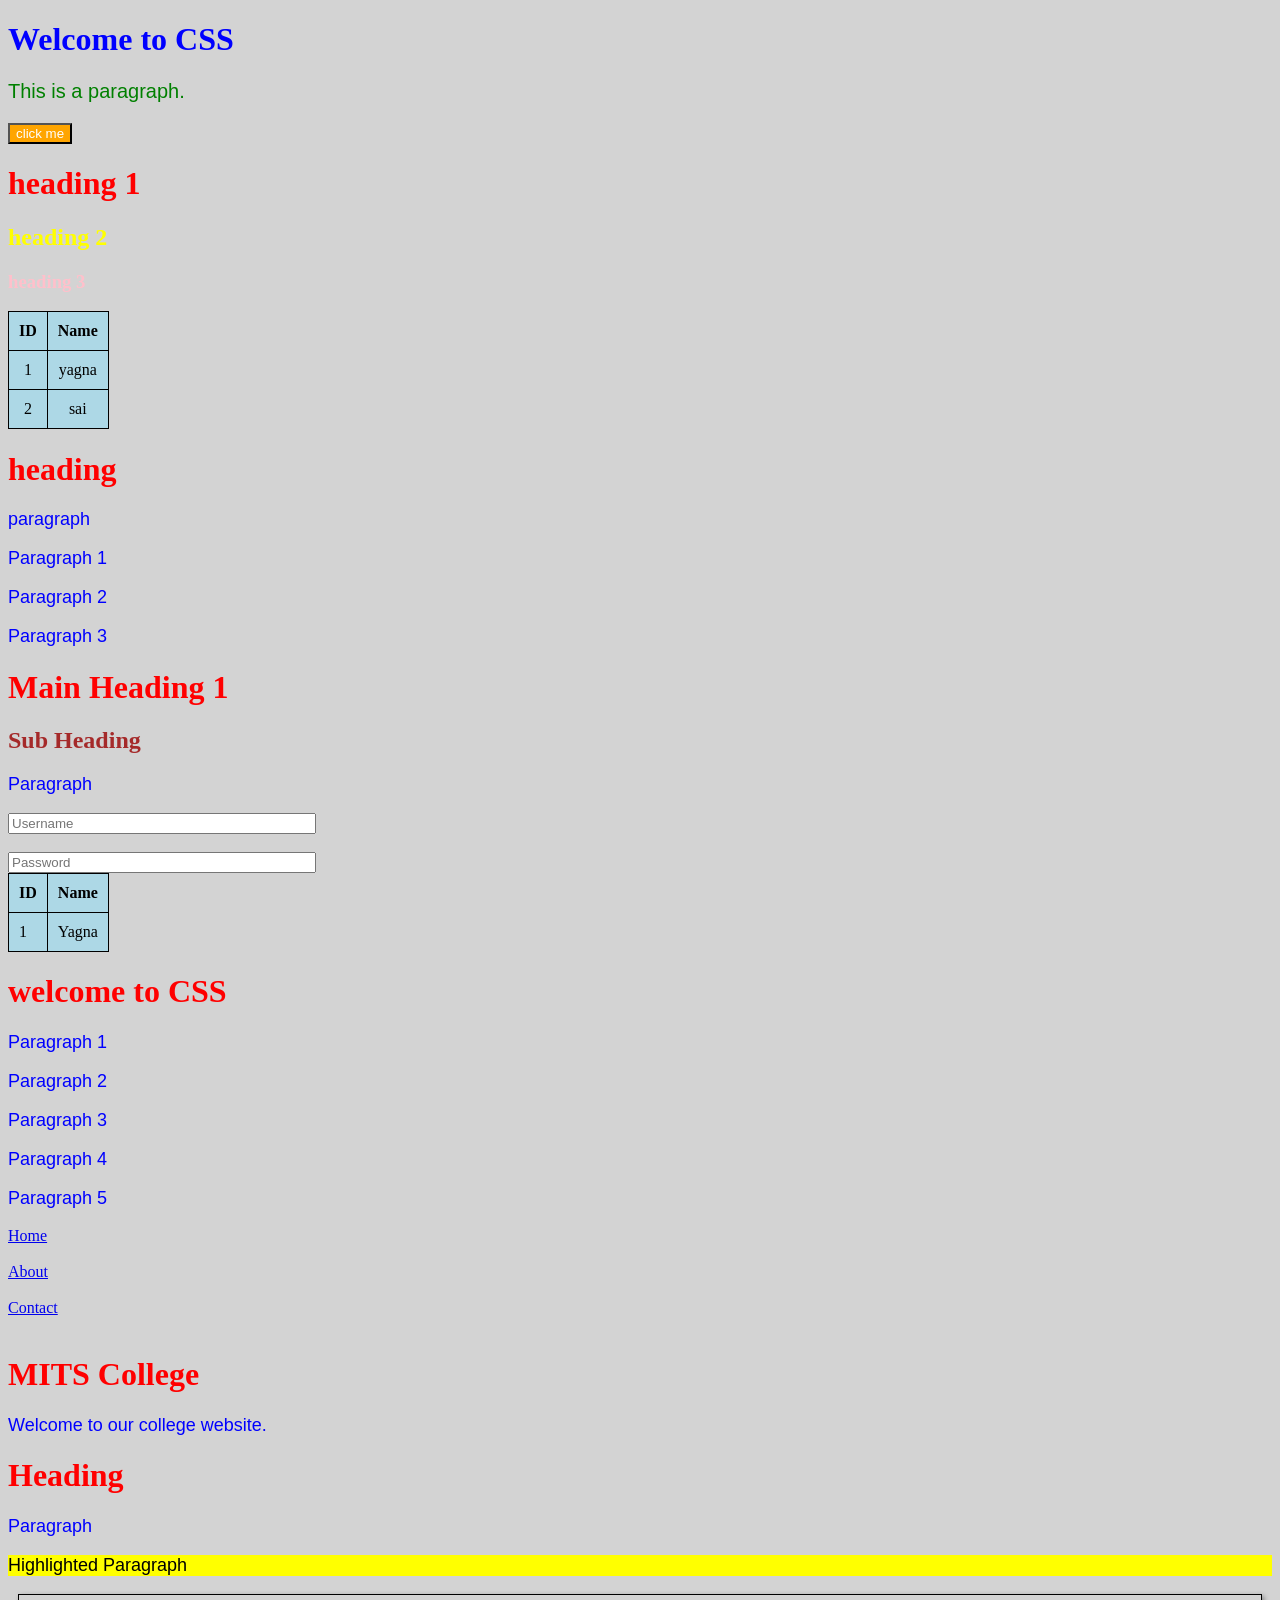
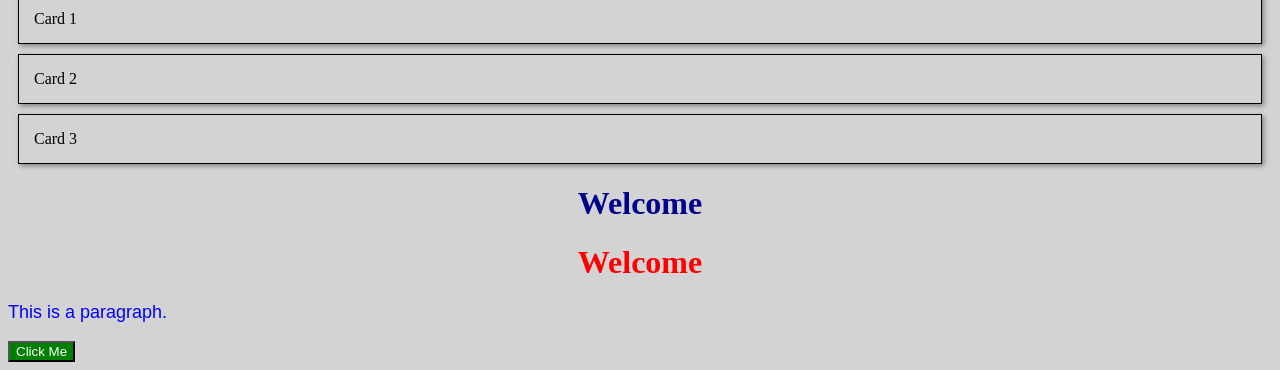
<file: css.html>
<!DOCTYPE html>
<html lang="en">
<head>
    <meta charset="UTF-8">
    <meta name="viewport" content="width=device-width, initial-scale=1.0">
    <title>Document</title>
    <style>
        h1{
            color:red;
        }
        p{
            color:blue;
        }
        p{
            font-size: 18px;
            font-family: Arial;
        }
        h1{
            color:blue;
        }
        h2{
            color: brown;
        }
        p{
            color: blueviolet;
        }
        body{
            background-color:lightgray;
        }
        input{
            width:300px;
        }
        table,th,td{
            border:1px solid black;
            border-collapse:collapse;
            padding:10px;
            background-color:lightblue;
        } 
        <link rel="stylesheet" href="style.css">
        h1{
            color:red;
        }
        p{
            color:blue;
        }
        .highlight{
            background:yellow;
            color:black;
        } 
        .card{
            border:1px solid black;
            padding:15px;
            box-shadow:2px 2px 5px gray;
            margin:10px;
        } 
        #title{
            color:darkblue;
            text-align:center;
        }
        h1{
            color:red;
        }

        .content{
            color:blue;
        }

        #main-title{
            text-align:center;
        }

        button{
            background-color:green;
            color:white;
        }
    </style>
</head>
<body>
    <h1 style="color: blue;">Welcome to CSS</h1>
    <p style="font-size: 20px; color: green;">This is a paragraph.</p>
    <button style="background-color:orange;color:white;">click me</button>
    <h1 style="color:red;">heading 1</h1>
    <h2 style="color:yellow">heading 2</h2>
    <h3 style="color:pink">heading 3</h3>
    <table border="1" style="background-color: yellow;text-align:center;">
        <tr>
            <th>ID</th>
            <th>Name</th>
        </tr>
        <tr>
            <td>1</td>
            <td>yagna</td>
        </tr>
        <tr>
            <td>2</td>
            <td>sai</td>
        </tr>
    </table>

    <h1>heading</h1>
    <p>paragraph</p>

    <p>Paragraph 1</p>
    <p>Paragraph 2</p>
    <p>Paragraph 3</p> 
    <h1>Main Heading 1</h1>
    <h2>Sub Heading</h2>
    <p>Paragraph</p>

    <form>
        <input type="text" placeholder="Username"><br><br>
        <input type="password" placeholder="Password">
    </form>

    <table>
        <tr>
            <th>ID</th>
            <th>Name</th>
        </tr>
        <tr>
            <td>1</td>
            <td>Yagna</td>
        </tr>
    </table>

    <h1>welcome to CSS</h1> 

    <p>Paragraph 1</p>
    <p>Paragraph 2</p>
    <p>Paragraph 3</p>
    <p>Paragraph 4</p>
    <p>Paragraph 5</p> 

    <nav>
        <a href="#">Home</a><br><br>
        <a href="#">About</a><br><br>
        <a href="#">Contact</a><br><br>
    </nav>

    <h1>MITS College</h1>
    <p>Welcome to our college website.</p>
    <h1>Heading</h1>
    <p>Paragraph</p>

    <p class="highlight">Highlighted Paragraph</p></body>

    <div class="card">Card 1</div>
    <div class="card">Card 2</div>
    <div class="card">Card 3</div>

    <h1 id="title">Welcome</h1>

    <h1 id="main-title">Welcome</h1>
    <p class="content">This is a paragraph.</p>
    <button>Click Me</button>
</html>
</file>
<file: style.css>
/* h1{
    color: purple;
} */

/* p{
    font-size:20px;
    color:darkgreen;
} */

/* nav{
    background:black;
    padding:10px;
}
nav a{
    color:white;
    text-decoration:none;
    margin-right:15px;
} *//

body{
    font-family:Arial;
    background:#f2f2f2;
}
h1{
    color:navy;
}
p{
    color:gray;
}
</file>
